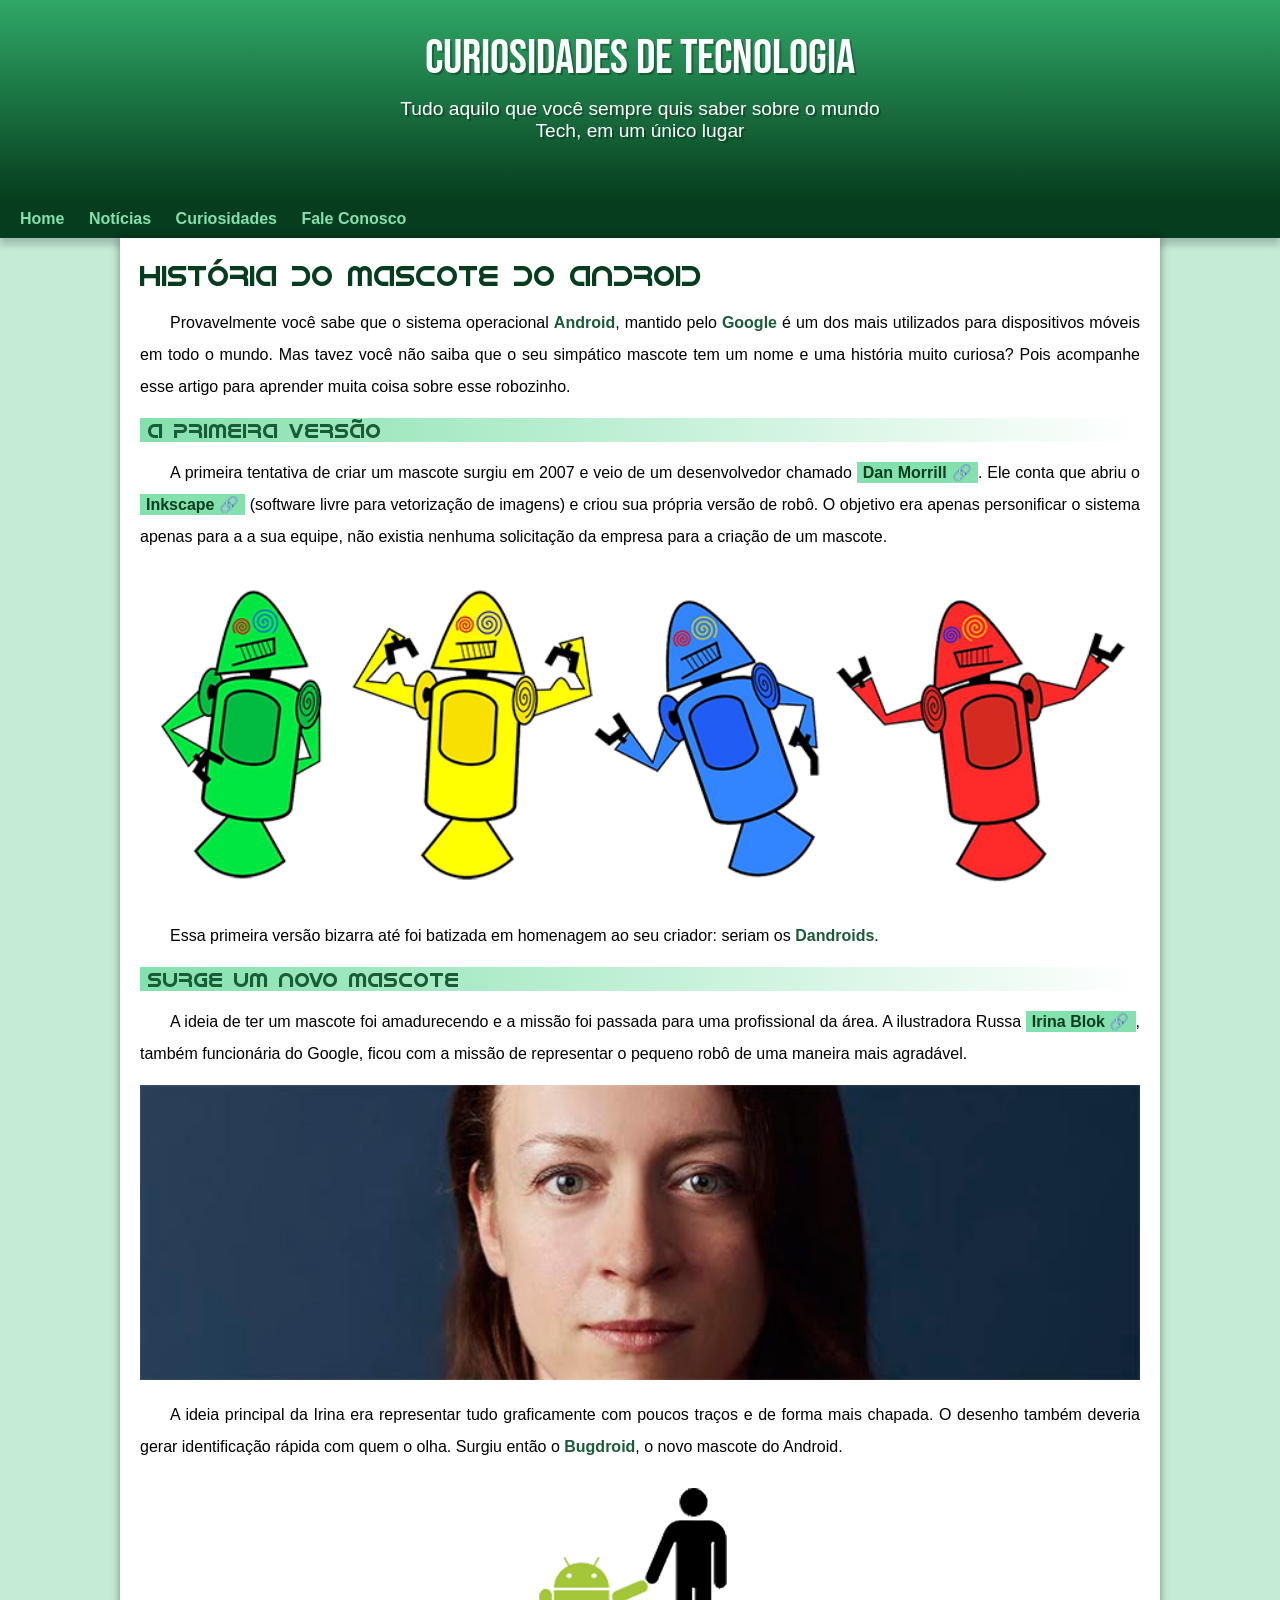
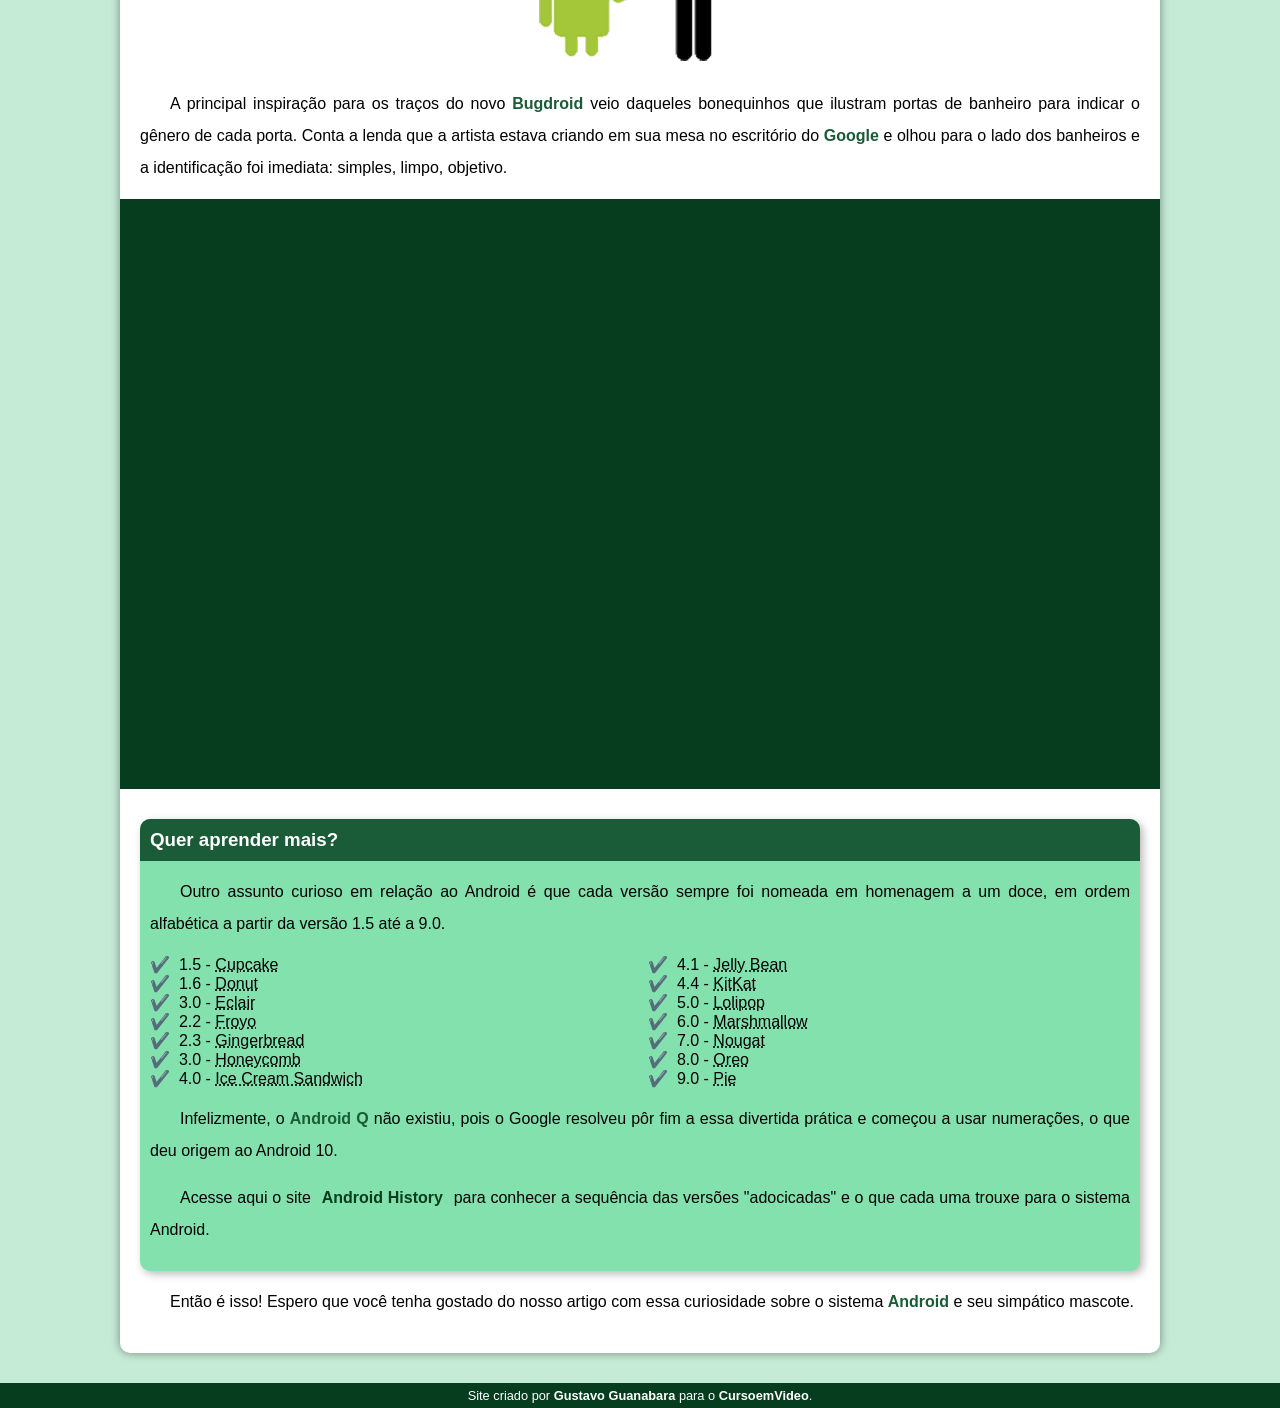
<file: index.html>
<!DOCTYPE html>
<html lang="pt-br">
<head>
    <meta charset="UTF-8">
    <meta name="viewport" content="width=device-width, initial-scale=1.0">
    <title>Mascote do Android</title>
    <link rel="shortcut icon" href="imagens/favicon.ico" type="image/x-icon">
    <link rel="stylesheet" href="estilo/style.css">
</head>
<body>
    <header>
        <h1>Curiosidades de tecnologia</h1>
        <p>Tudo aquilo que você sempre quis saber sobre o mundo Tech, em um único lugar</p>
    </header>
    <nav>
        <a href="#">Home</a>
        <a href="#">Notícias</a>
        <a href="#">Curiosidades</a>
        <a href="#">Fale Conosco</a>
    </nav>

    <main>
        <article>
            <h1>História do Mascote do Android</h1>

            <p>Provavelmente você sabe que o sistema operacional <strong>Android</strong>, mantido pelo <strong>Google</strong> é um dos mais utilizados para dispositivos móveis em todo o mundo. Mas tavez você não saiba que o seu simpático mascote tem um nome e uma história muito curiosa? Pois acompanhe esse artigo para aprender muita coisa sobre esse robozinho.</p>

            <h2>A primeira versão</h2>

            <p>A primeira tentativa de criar um mascote surgiu em 2007 e veio de um desenvolvedor chamado <a href="https://androidcommunity.com/dan-morrill-shows-us-the-android-mascot-that-almost-was-20130103/" target="_blank" class="externo">Dan Morrill</a>. Ele conta que abriu o <a href="https://inkscape.org/pt-br/" target="_blank" class="externo">Inkscape</a> (software livre para vetorização de imagens) e criou sua própria versão de robô. O objetivo era apenas personificar o sistema apenas para a a sua equipe, não existia nenhuma solicitação da empresa para a criação de um mascote.</p>

            <picture>
                <source media="(max-width: 500px)" srcset="imagens/dan-droids-pq.png">
                <img src="imagens/dan-droids.png" alt="Primeiro mascote do Android"></picture>

            <p>Essa primeira versão bizarra até foi batizada em homenagem ao seu criador: seriam os <strong>Dandroids</strong>.</p>

            <h2>Surge um novo mascote</h2>

            <p>A ideia de ter um mascote foi amadurecendo e a missão foi passada para uma profissional da área. A ilustradora Russa <a href="https://www.irinablok.com/" target="_blank" class="externo">Irina Blok</a>, também funcionária do Google, ficou com a missão de representar o pequeno robô de uma maneira mais agradável.</p>

            <picture>
                <source media="(max-width: 500px)" srcset="imagens/irina-blok-pq.jpg">
                <img src="imagens/irina-blok.jpg" alt="Irina Blok, criadora do Bugdroid">
            </picture>

            <p>A ideia principal da Irina era representar tudo graficamente com poucos traços e de forma mais chapada. O desenho também deveria gerar identificação rápida com quem o olha. Surgiu então o <strong>Bugdroid</strong>, o novo mascote do Android.</p>
            <!-- Reduz o tamanho do robozinho para não ficar serrilhada quando ampliar a tela. O certo seria ter uma imagem grande. -->
            <img src="imagens/bugdroid.png" class="pequena" alt="Bugdroid">

            <p>A principal inspiração para os traços do novo <strong>Bugdroid</strong> veio daqueles bonequinhos que ilustram portas de banheiro para indicar o gênero de cada porta. Conta a lenda que a artista estava criando em sua mesa no escritório do <strong>Google</strong> e olhou para o lado dos banheiros e a identificação foi imediata: simples, limpo, objetivo.</p>

            <div class="video">
                <iframe width="560" height="315" src="https://www.youtube.com/embed/l2UDgpLz20M?si=VmLw1JfBJSFUWE-4" title="YouTube video player" frameborder="0" allow="accelerometer; autoplay; clipboard-write; encrypted-media; gyroscope; picture-in-picture; web-share" referrerpolicy="strict-origin-when-cross-origin" allowfullscreen></iframe>
            </div>
            
            <aside>
                <h3>Quer aprender mais?</h3>
                <p>Outro assunto curioso em relação ao Android é que cada versão sempre foi nomeada em homenagem a um doce, em ordem alfabética a partir da versão 1.5 até a 9.0.</p>
                <ul>
                    <li>1.5 - <abbr title="Bolo de Copo">Cupcake</abbr></li>
                    <li>1.6 - <abbr title="Rosquinha">Donut</abbr></li>
                    <li>3.0 - <abbr title="Bomba">Eclair</abbr></li>
                    <li>2.2 - <abbr title="Iogurte Congelado">Froyo</abbr></li>
                    <li>2.3 - <abbr title="Biscoito de Gengibre">Gingerbread</abbr></li>
                    <li>3.0 - <abbr title="Favo de Mel">Honeycomb</abbr></li>
                    <li>4.0 - <abbr title="Sandwich de Sorvete">Ice Cream Sandwich</abbr></li>
                    <li>4.1 - <abbr title="Jujuba">Jelly Bean</abbr></li>
                    <li>4.4 - <abbr title="Kitkat">KitKat</abbr></li>
                    <li>5.0 - <abbr title="Pirulito">Lolipop</abbr></li>
                    <li>6.0 - <abbr title="Marshmallow">Marshmallow</abbr></li>
                    <li>7.0 - <abbr title="Torrone">Nougat</abbr></li>
                    <li>8.0 - <abbr title="Oreo">Oreo</abbr></li>
                    <li>9.0 - <abbr title="Torta">Pie</abbr></li>
                </ul>
                <p>
                    Infelizmente, o <strong>Android Q</strong> não existiu, pois o Google resolveu pôr fim a essa divertida prática e começou a usar numerações, o que deu origem ao Android 10.
                </p>
                <p>
                    Acesse aqui o site <a href="https://www.androidauthority.com/history-android-os-name-789433/" target="_blank class="externo"">Android History</a>
                     para conhecer a sequência das versões "adocicadas" e o que cada uma trouxe para o sistema Android.
                </p>
                
            </aside>

            <p>Então é isso! Espero que você tenha gostado do nosso artigo com essa curiosidade sobre o sistema <strong>Android</strong> e seu simpático mascote.</p>
                    
        </article>
    </main>
    <footer>
        <p>Site criado por <a href="https://gustavoguanabara.github.io/" target="_blank">Gustavo Guanabara </a> para o <a href="https://www.youtube.com/cursoemvideo" target="_blank">CursoemVideo</a>.</p>
    </footer>
</body>
</html>
</file>
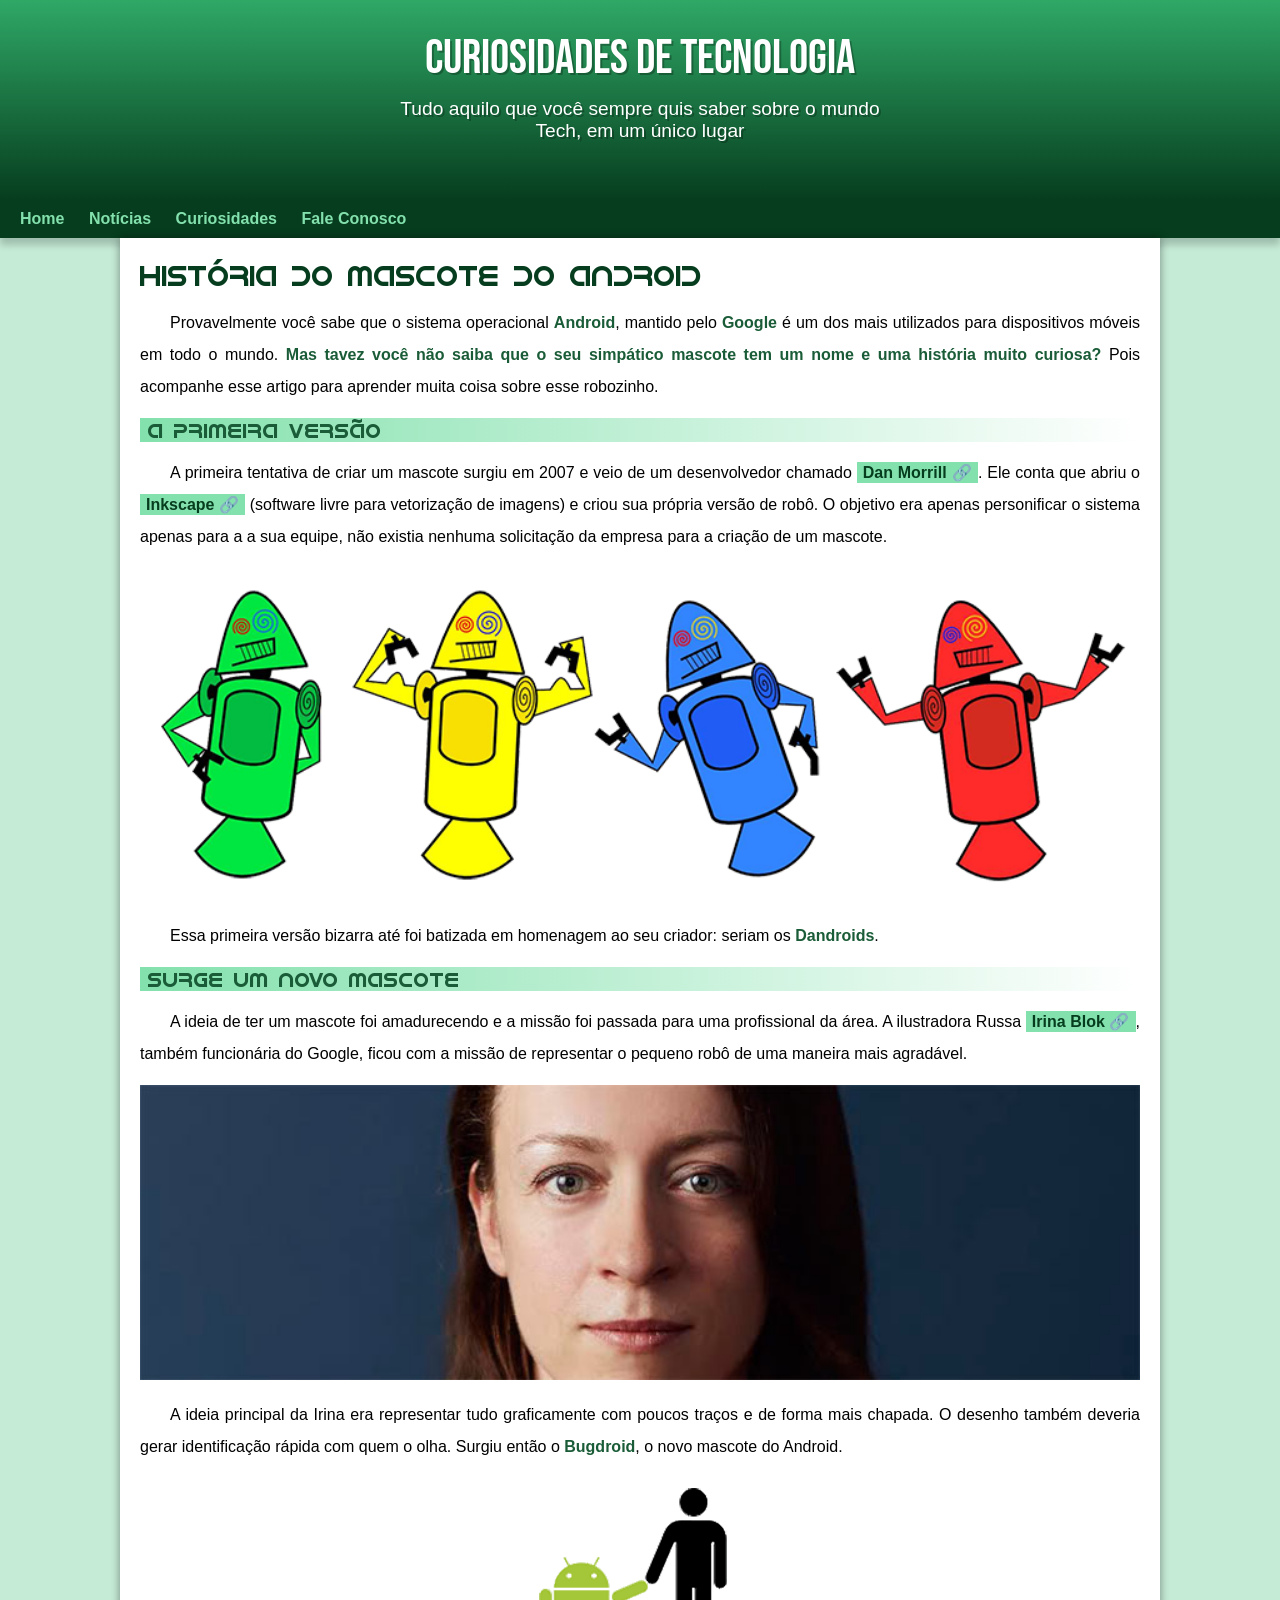
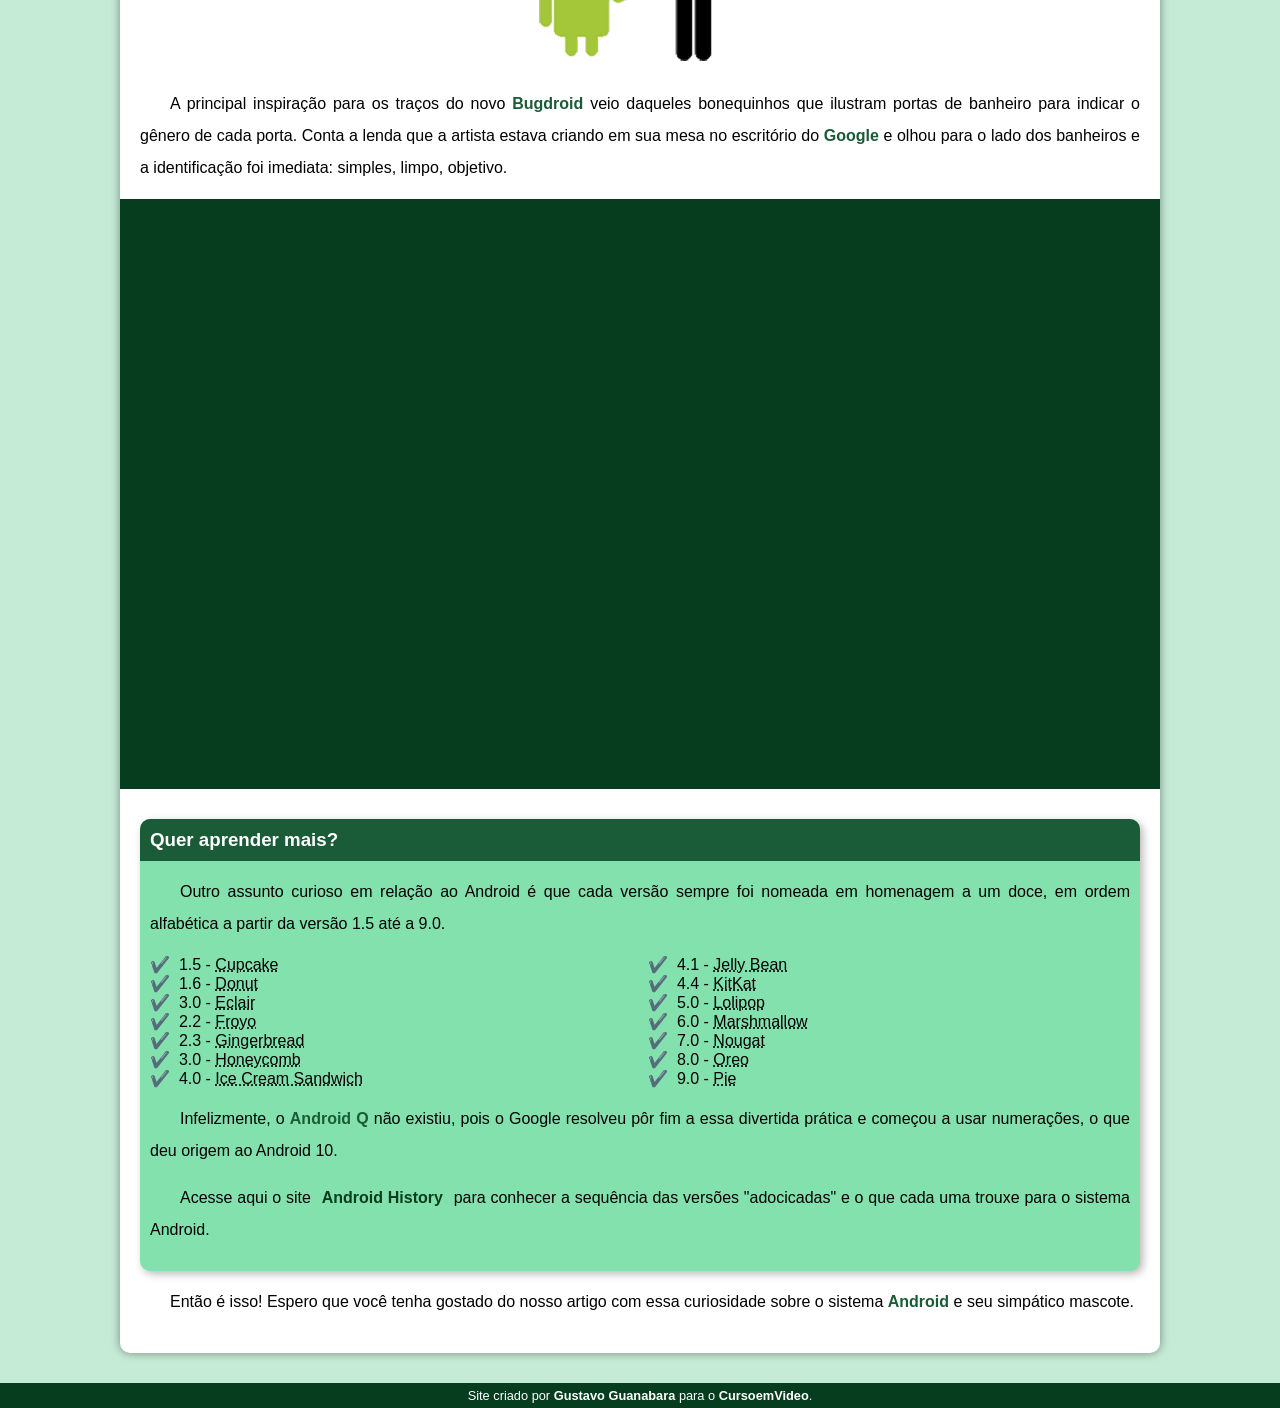
<file: android.html>
<!DOCTYPE html>
<html lang="pt-br">
<head>
    <meta charset="UTF-8">
    <meta name="viewport" content="width=device-width, initial-scale=1.0">
    <title>Mascote do Android</title>
    <link rel="shortcut icon" href="imagens/favicon.ico" type="image/x-icon">
    <link rel="stylesheet" href="estilo/style.css">
</head>
<body>
    <header>
        <h1>Curiosidades de tecnologia</h1>
        <p>Tudo aquilo que você sempre quis saber sobre o mundo Tech, em um único lugar</p>
    </header>
    <nav>
        <a href="#">Home</a>
        <a href="#">Notícias</a>
        <a href="#">Curiosidades</a>
        <a href="#">Fale Conosco</a>
    </nav>

    <main>
        <article>
            <h1>História do Mascote do Android</h1>

            <p>Provavelmente você sabe que o sistema operacional <strong>Android</strong>, mantido pelo <strong>Google</strong> é um dos mais utilizados para dispositivos móveis em todo o mundo. <strong>Mas tavez você não saiba que o seu simpático mascote tem um nome e uma história muito curiosa?</strong> Pois acompanhe esse artigo para aprender muita coisa sobre esse robozinho.</p>

            <h2>A primeira versão</h2>

            <p>A primeira tentativa de criar um mascote surgiu em 2007 e veio de um desenvolvedor chamado <a href="https://androidcommunity.com/dan-morrill-shows-us-the-android-mascot-that-almost-was-20130103/" target="_blank" class="externo">Dan Morrill</a>. Ele conta que abriu o <a href="https://inkscape.org/pt-br/" target="_blank" class="externo">Inkscape</a> (software livre para vetorização de imagens) e criou sua própria versão de robô. O objetivo era apenas personificar o sistema apenas para a a sua equipe, não existia nenhuma solicitação da empresa para a criação de um mascote.</p>

            <picture>
                <source media="(max-width: 670px)" srcset="imagens/dan-droids-pq.png">
                <img src="imagens/dan-droids.png" alt="Primeiro mascote do Android"></picture>

            <p>Essa primeira versão bizarra até foi batizada em homenagem ao seu criador: seriam os <strong>Dandroids</strong>.</p>

            <h2>Surge um novo mascote</h2>

            <p>A ideia de ter um mascote foi amadurecendo e a missão foi passada para uma profissional da área. A ilustradora Russa <a href="https://www.irinablok.com/" target="_blank" class="externo">Irina Blok</a>, também funcionária do Google, ficou com a missão de representar o pequeno robô de uma maneira mais agradável.</p>

            <picture>
                <source media="(max-width: 670px)" srcset="imagens/irina-blok-pq.jpg">
                <img src="imagens/irina-blok.jpg" alt="Irina Blok, criadora do Bugdroid">
            </picture>

            <p>A ideia principal da Irina era representar tudo graficamente com poucos traços e de forma mais chapada. O desenho também deveria gerar identificação rápida com quem o olha. Surgiu então o <strong>Bugdroid</strong>, o novo mascote do Android.</p>
            <!-- Reduz o tamanho do robozinho para não ficar serrilhada quando ampliar a tela. O certo seria ter uma imagem grande. -->
            <img src="imagens/bugdroid.png" class="pequena" alt="Bugdroid">

            <p>A principal inspiração para os traços do novo <strong>Bugdroid</strong> veio daqueles bonequinhos que ilustram portas de banheiro para indicar o gênero de cada porta. Conta a lenda que a artista estava criando em sua mesa no escritório do <strong>Google</strong> e olhou para o lado dos banheiros e a identificação foi imediata: simples, limpo, objetivo.</p>

            <div class="video">
                <iframe width="560" height="315" src="https://www.youtube.com/embed/l2UDgpLz20M?si=VmLw1JfBJSFUWE-4" title="YouTube video player" frameborder="0" allow="accelerometer; autoplay; clipboard-write; encrypted-media; gyroscope; picture-in-picture; web-share" referrerpolicy="strict-origin-when-cross-origin" allowfullscreen></iframe>
            </div>
            
            <aside>
                <h3>Quer aprender mais?</h3>
                <p>Outro assunto curioso em relação ao Android é que cada versão sempre foi nomeada em homenagem a um doce, em ordem alfabética a partir da versão 1.5 até a 9.0.</p>
                <ul>
                    <li>1.5 - <abbr title="Bolo de Copo">Cupcake</abbr></li>
                    <li>1.6 - <abbr title="Rosquinha">Donut</abbr></li>
                    <li>3.0 - <abbr title="Bomba">Eclair</abbr></li>
                    <li>2.2 - <abbr title="Iogurte Congelado">Froyo</abbr></li>
                    <li>2.3 - <abbr title="Biscoito de Gengibre">Gingerbread</abbr></li>
                    <li>3.0 - <abbr title="Favo de Mel">Honeycomb</abbr></li>
                    <li>4.0 - <abbr title="Sandwich de Sorvete">Ice Cream Sandwich</abbr></li>
                    <li>4.1 - <abbr title="Jujuba">Jelly Bean</abbr></li>
                    <li>4.4 - <abbr title="Kitkat">KitKat</abbr></li>
                    <li>5.0 - <abbr title="Pirulito">Lolipop</abbr></li>
                    <li>6.0 - <abbr title="Marshmallow">Marshmallow</abbr></li>
                    <li>7.0 - <abbr title="Torrone">Nougat</abbr></li>
                    <li>8.0 - <abbr title="Oreo">Oreo</abbr></li>
                    <li>9.0 - <abbr title="Torta">Pie</abbr></li>
                </ul>
                <p>
                    Infelizmente, o <strong>Android Q</strong> não existiu, pois o Google resolveu pôr fim a essa divertida prática e começou a usar numerações, o que deu origem ao Android 10.
                </p>
                <p>
                    Acesse aqui o site <a href="https://www.androidauthority.com/history-android-os-name-789433/" target="_blank class="externo"">Android History</a>
                     para conhecer a sequência das versões "adocicadas" e o que cada uma trouxe para o sistema Android.
                </p>
                
            </aside>

            <p>Então é isso! Espero que você tenha gostado do nosso artigo com essa curiosidade sobre o sistema <strong>Android</strong> e seu simpático mascote.</p>
                    
        </article>
    </main>
    <footer>
        <p>Site criado por <a href="https://gustavoguanabara.github.io/" target="_blank">Gustavo Guanabara </a> para o <a href="https://www.youtube.com/cursoemvideo" target="_blank">CursoemVideo</a>.</p>
    </footer>
</body>
</html>
</file>
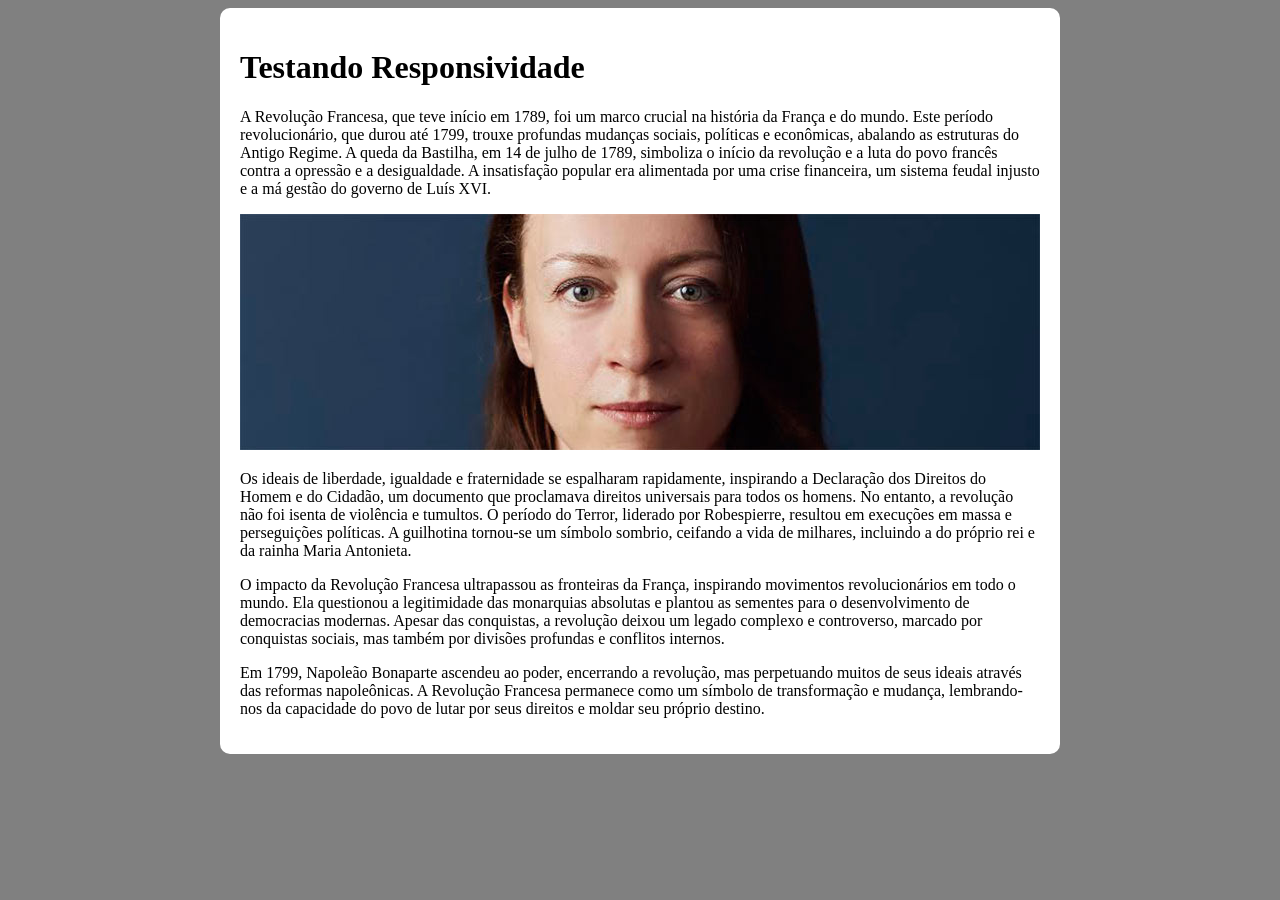
<file: responsivo.html>
<!DOCTYPE html>
<html lang="pt-br">
<head>
    <meta charset="UTF-8">
    <meta name="viewport" content="width=device-width, initial-scale=1.0">
    <title>Teste site responsivo</title>
    <style>
        body {
            background-color: gray;
        }
        main {
            background-color: white;
            padding: 20px;
            border-radius: 10px;
            /* Responsividade */
            min-width: 320px;
            max-width: 800px;
            margin: auto;
        }
        img {
            width: 100%;
        }
    </style>
</head>
<body>
    <main>
        <h1>Testando Responsividade</h1>
       
        <p>
            A Revolução Francesa, que teve início em 1789, foi um marco crucial na história da França e do mundo. Este período revolucionário, que durou até 1799, trouxe profundas mudanças sociais, políticas e econômicas, abalando as estruturas do Antigo Regime. A queda da Bastilha, em 14 de julho de 1789, simboliza o início da revolução e a luta do povo francês contra a opressão e a desigualdade. A insatisfação popular era alimentada por uma crise financeira, um sistema feudal injusto e a má gestão do governo de Luís XVI.
        </p>

        <picture>
            <source media="(max-width: 600px)" srcset="imagens/irina-blok-pq.jpg">
            <img src="imagens/irina-blok.jpg" alt="Irina Blok">     
        </picture>

            <p>Os ideais de liberdade, igualdade e fraternidade se espalharam rapidamente, inspirando a Declaração dos Direitos do Homem e do Cidadão, um documento que proclamava direitos universais para todos os homens. No entanto, a revolução não foi isenta de violência e tumultos. O período do Terror, liderado por Robespierre, resultou em execuções em massa e perseguições políticas. A guilhotina tornou-se um símbolo sombrio, ceifando a vida de milhares, incluindo a do próprio rei e da rainha Maria Antonieta.</p>

            <p>O impacto da Revolução Francesa ultrapassou as fronteiras da França, inspirando movimentos revolucionários em todo o mundo. Ela questionou a legitimidade das monarquias absolutas e plantou as sementes para o desenvolvimento de democracias modernas. Apesar das conquistas, a revolução deixou um legado complexo e controverso, marcado por conquistas sociais, mas também por divisões profundas e conflitos internos.</p>

            <p>Em 1799, Napoleão Bonaparte ascendeu ao poder, encerrando a revolução, mas perpetuando muitos de seus ideais através das reformas napoleônicas. A Revolução Francesa permanece como um símbolo de transformação e mudança, lembrando-nos da capacidade do povo de lutar por seus direitos e moldar seu próprio destino.</p>
        

    </main>
</body>
</html>
</file>
<file: estilo/style.css>
@charset "UTF-8";

@import url('https://fonts.googleapis.com/css2?family=Bebas+Neue&display=swap');

@font-face {
    font-family: 'Android';
    src: url('../fontes/idroid.otf') format('opentype');
    font-weight: normal;
}


:root {
    --cor0: #c5ebd6;
    --cor1: #83e1ad;
    --cor2: #3ddc84;
    --cor3: #2fa866;
    --cor4: #1a5c37;
    --cor5: #063d1e;

    --fonte-padrao: Arial, Verdana, Helvetica, sans-serif;
    --fonte-destaque: 'Bebas Neue', cursive;
    --fonte-android: 'Android', cursive;
}

* {
    /* Remove todas as margens e paddings*/
    margin: 0px;
    padding: 0px;
}

body {
    background-color: var(--cor0);
    font-family: var(--fonte-padrao);
}

header {
    background-image: linear-gradient(to bottom, var(--cor3), var(--cor5));
    min-height: 150px;
    text-align: center;
    padding-top: 40px;
    padding-bottom: 10px;

}

header > h1 {
    color: white;
    font-family: var(--fonte-destaque);
    font-size: 3em;
    line-height: .8em; /*Em telas pequenas, diminui o espaço entre linhas*/  
    font-weight: normal; /*Todo h1 é negrito mesmo que não tenha o atributo*/
    margin-bottom: 20px;
    text-shadow: 2px 2px 0px rgba(0, 0, 0, 0.267);

}

header > p {
    color: white;
    font-family: var(--fonte-padrao);
    font-size: 1.2em;
    max-width: 500px;
    padding-right: 10px;
    padding-left: 10px;
    margin: auto;
    text-shadow: 2px 2px 0px rgba(0, 0, 0, 0.267);

}

nav {
    background-color: var(--cor5);
    padding: 10px;
    box-shadow: 0px 7px 7px rgba(0, 0, 0, 0.192);
}

nav > a {
    color: var(--cor1);
    padding: 10px;
    border-radius: 5px;
    text-decoration: none;
    font-weight: bold;
    transition-duration: 0.5s;
}

nav > a:hover {
    background-color: var(--cor3);
    color: var(--cor5);
}

main {
    background-color: white;
    /* Torna o texto da area principal do site responsiva */
    min-width: 320px;
    max-width: 1000px;
    margin: auto;
    padding: 20px;
    box-shadow: 0px 0px 10px rgba(0, 0, 0, 0.418);
    margin-bottom: 30px;
    border-bottom-left-radius: 10px;
    border-bottom-right-radius: 10px;
}

main p {
    margin: 15px 0px;
    text-align: justify;
    text-indent: 30px;
    font-size: 1em;
    line-height: 2em;
}

main h1 {
    color: var(--cor5);
    font-family: var(--fonte-android);
    font-weight: normal; /* Todo h1 é negrito mesmo que não tenha o atributo*/
    font-size: 1.8em;
}

main h2 {
    color: var(--cor4);
    font-family: var(--fonte-android);
    font-size: 1.3em;
    font-weight: normal; /* Todo h2 é negrito mesmo que não tenha o atributo*/
    background-image: linear-gradient(to right, var(--cor1), transparent);
    text-indent: 8px;
}

main img {
    width: 100%; /* Torna as imagens responsivas */
}

main img.pequena {
    max-width: 300px;
    /* width: 50%; */
    display: block; /* Imagem por padrão fica em linha, para centralizar tem que mostrar como bloco */
    margin: auto;
}

main strong {
    color: var(--cor4);
    /* background-color: var(--cor1); */
    font-weight: bold;
    font-size: 1em;
}

main a {
    text-decoration: none;
    font-weight: bold;
    color: var(--cor5);
    background-color: var(--cor1);
    padding: 2px 6px;
}

main a:hover {
    text-decoration: underline;
    color: var(--cor4);
}

div.video {
    background-color: var(--cor5);
    margin: 0px -20px 30px -20px;
    padding: 20px;
    padding-bottom: 57%; /* Ajusta as margens preta quando dá play */
    position: relative;
}

div.video > iframe {
    position: absolute;
    top: 5%;
    left: 5%;
    width: 90%;
    height: 90%;
}

a.externo::after {
    content: '\00A0\1F517';
}

aside {
    background-color: var(--cor1);
    padding: 10px;
    border-radius: 10px;
    box-shadow: 3px 3px 8px rgba(0, 0, 0, 0.281);
}

aside > h3 {
    background-color: var(--cor4);
    color: white;
    padding: 10px;
    margin: -10px -10px 0px -10px;
    border-radius: 10px 10px 0px 0px;
}

aside > ul {
    columns: 2;
    list-style-position: inside;
    list-style-type: '\2714\FE0F\00A0\00A0'; /* Coloca o simbolo de check importado da emojipedia U+2714 U+FE0F */

}

footer {
    background-color: var(--cor5);
    color: white;
    text-align: center;
    font-size: 0.8em;
    padding: 5px;
}

footer a {
    color: white;
    font-weight: bolder;
    text-decoration: none;
}

footer a:hover {
    text-decoration: underline;
    color: var(--cor1);
}
</file>
